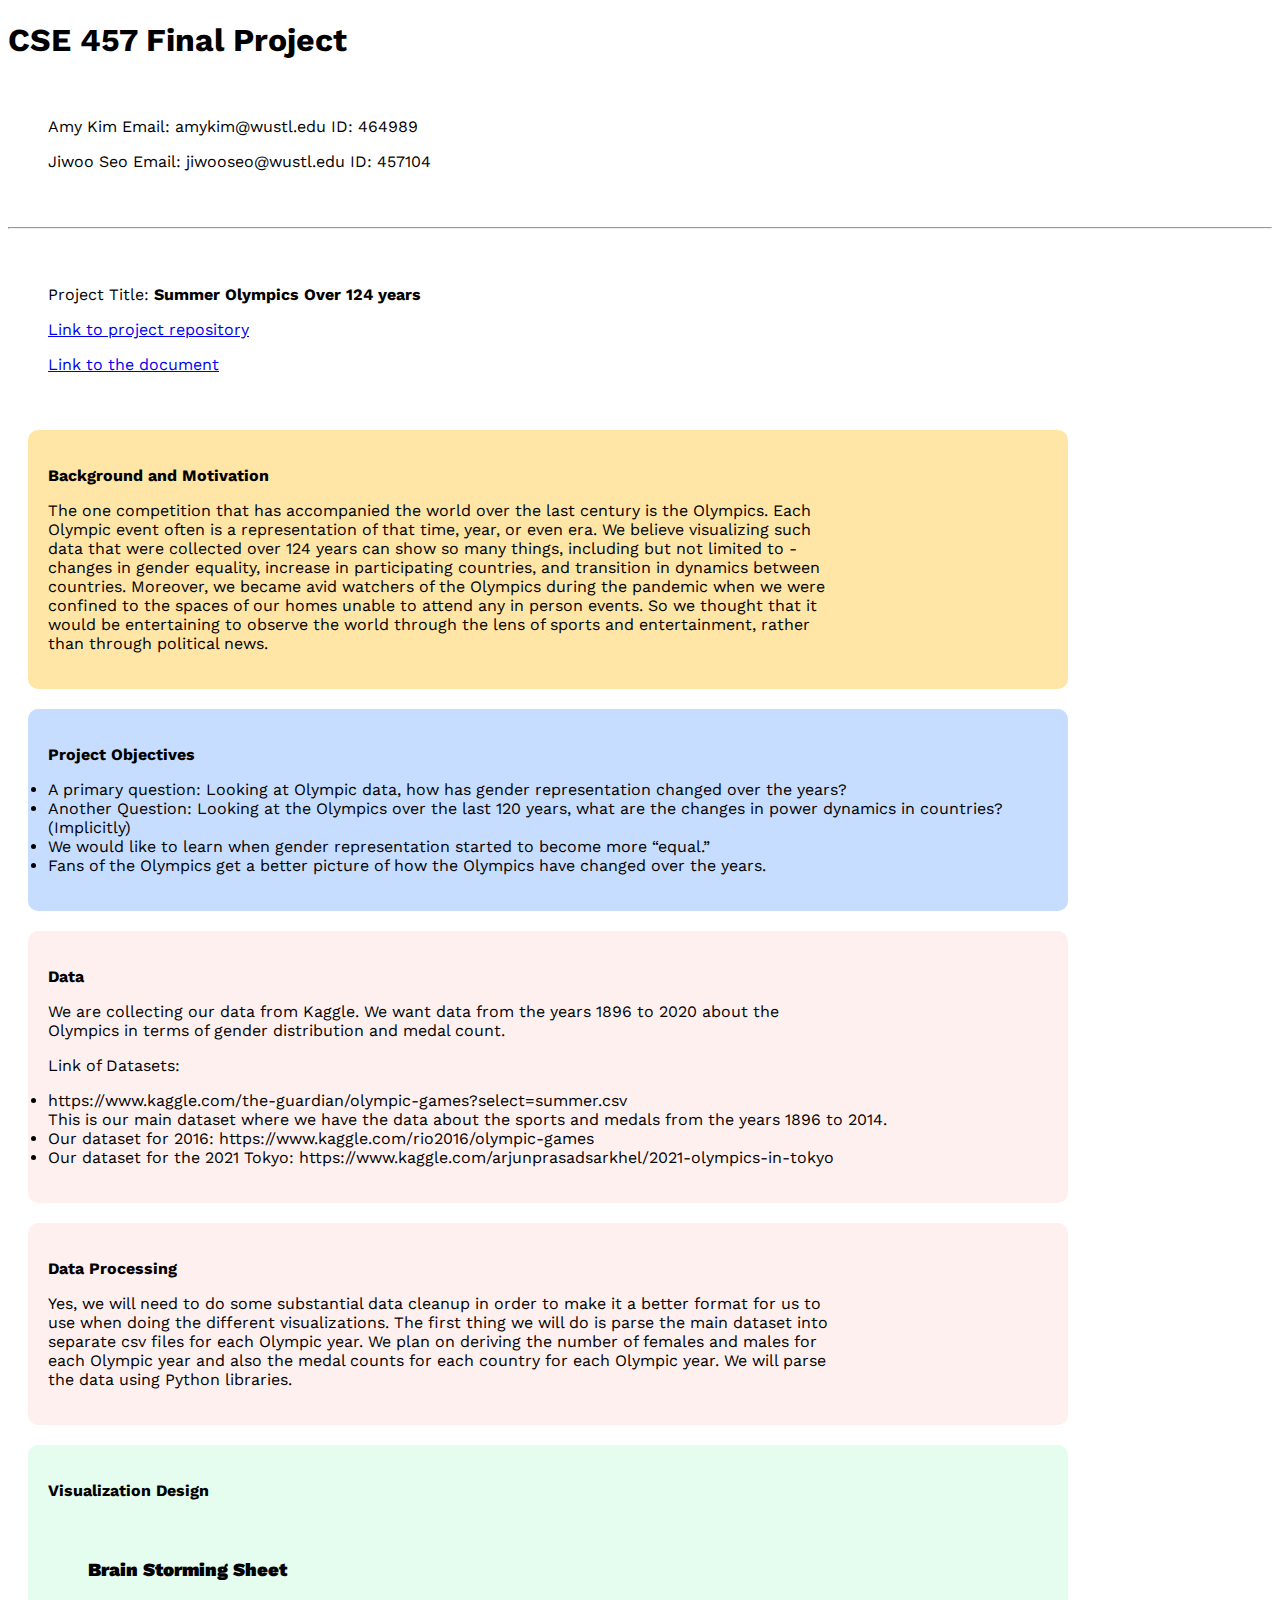
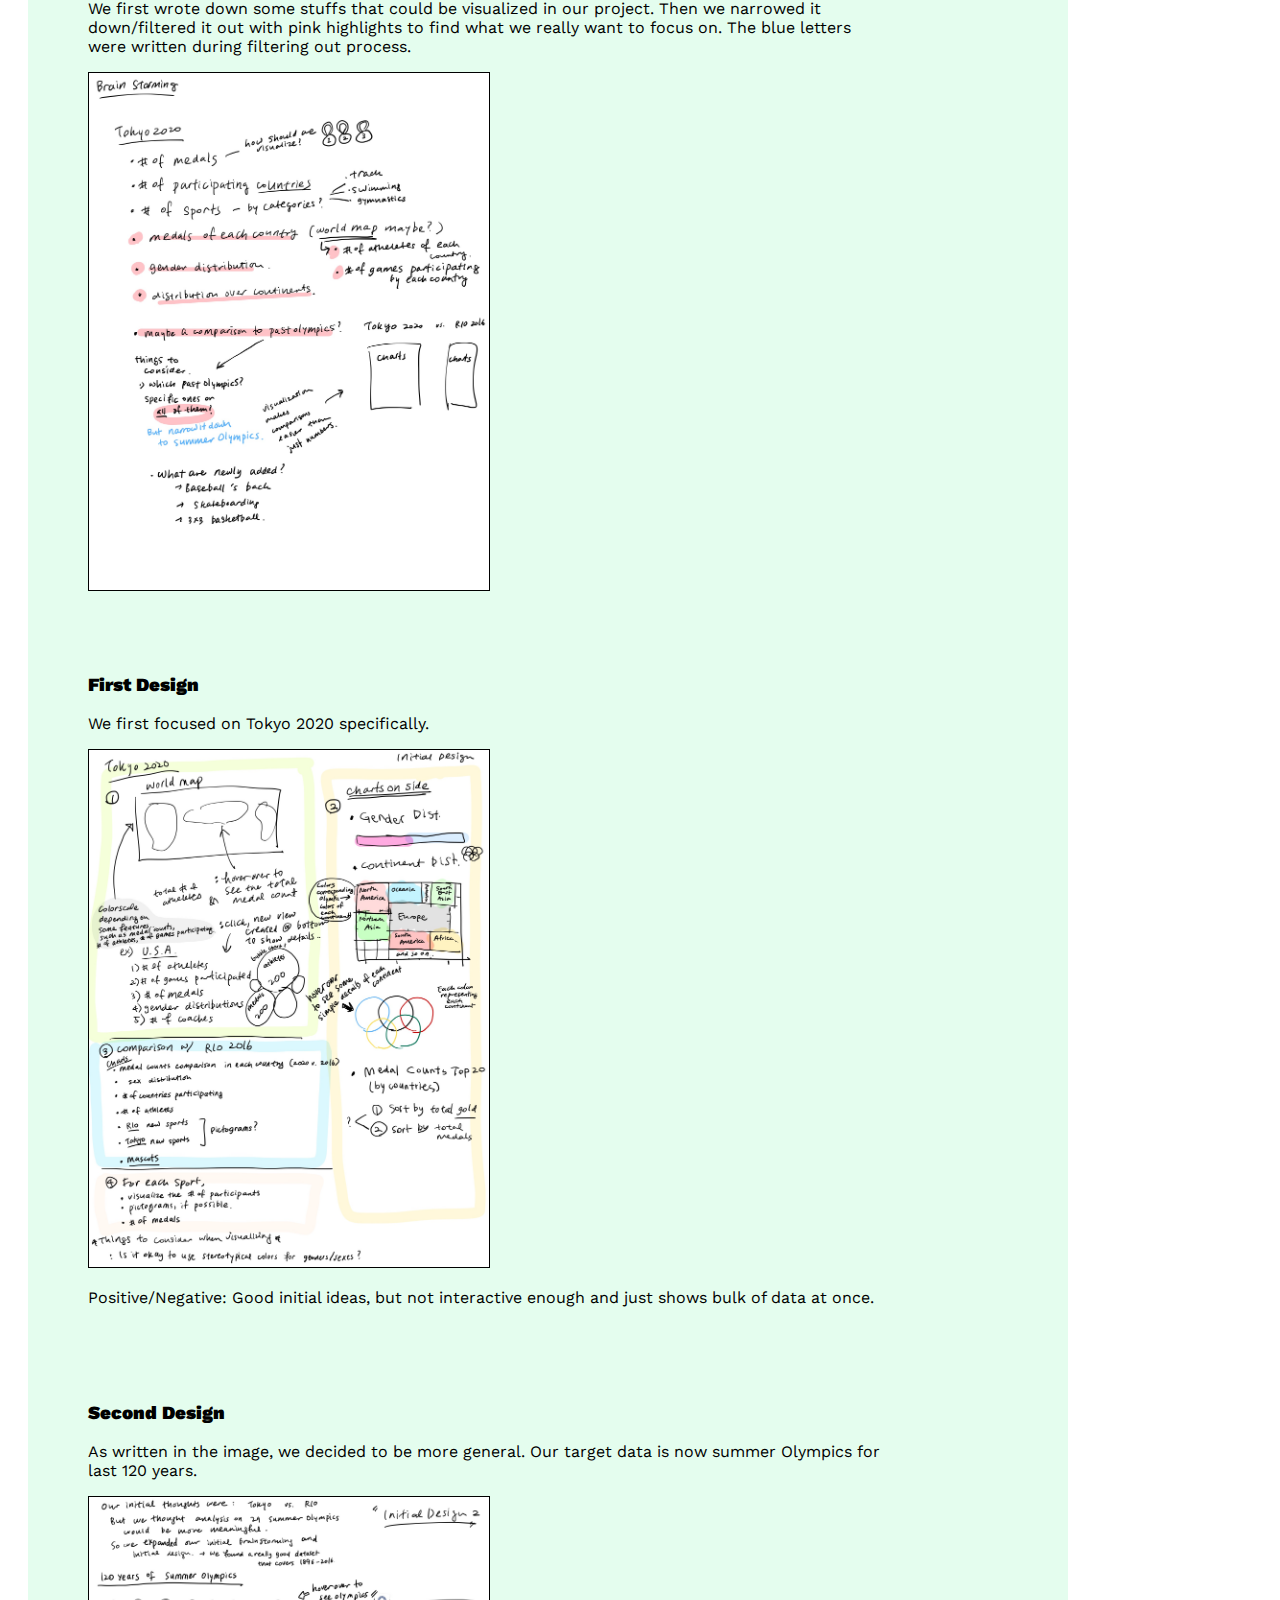
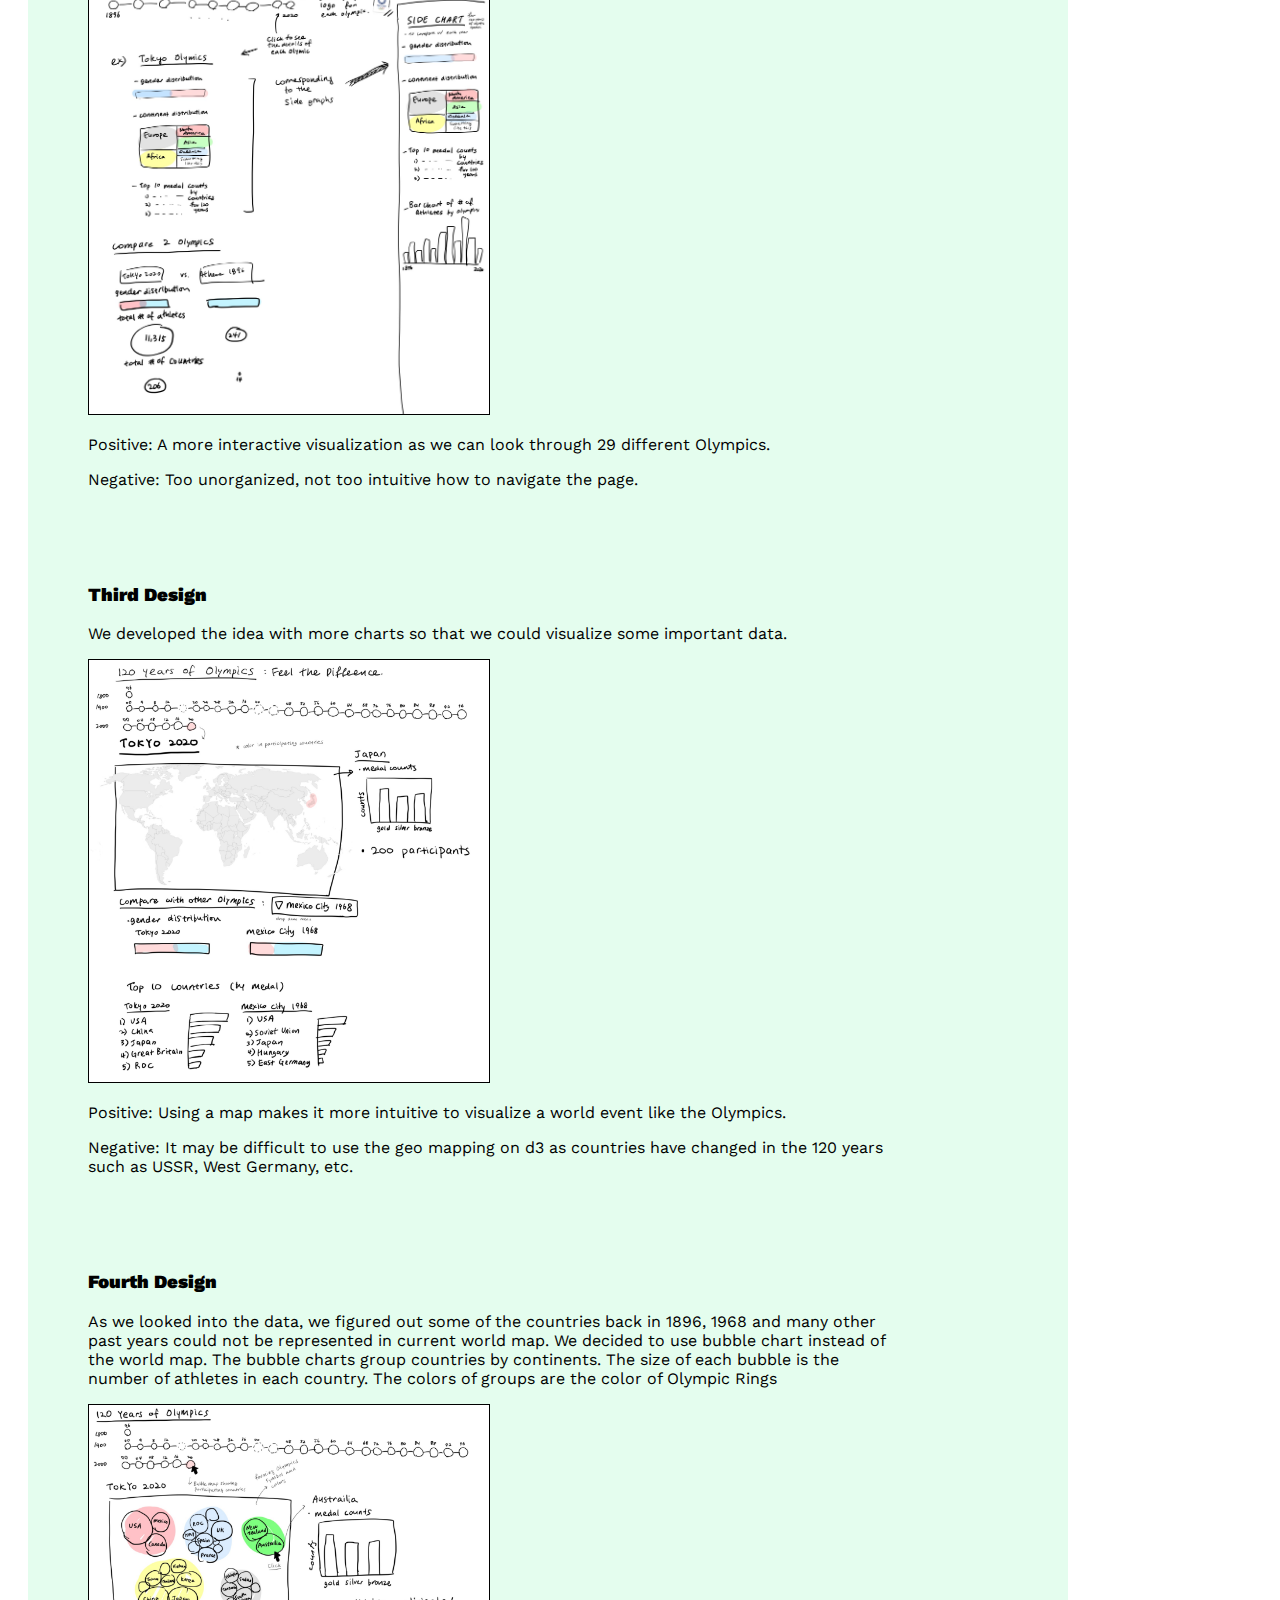
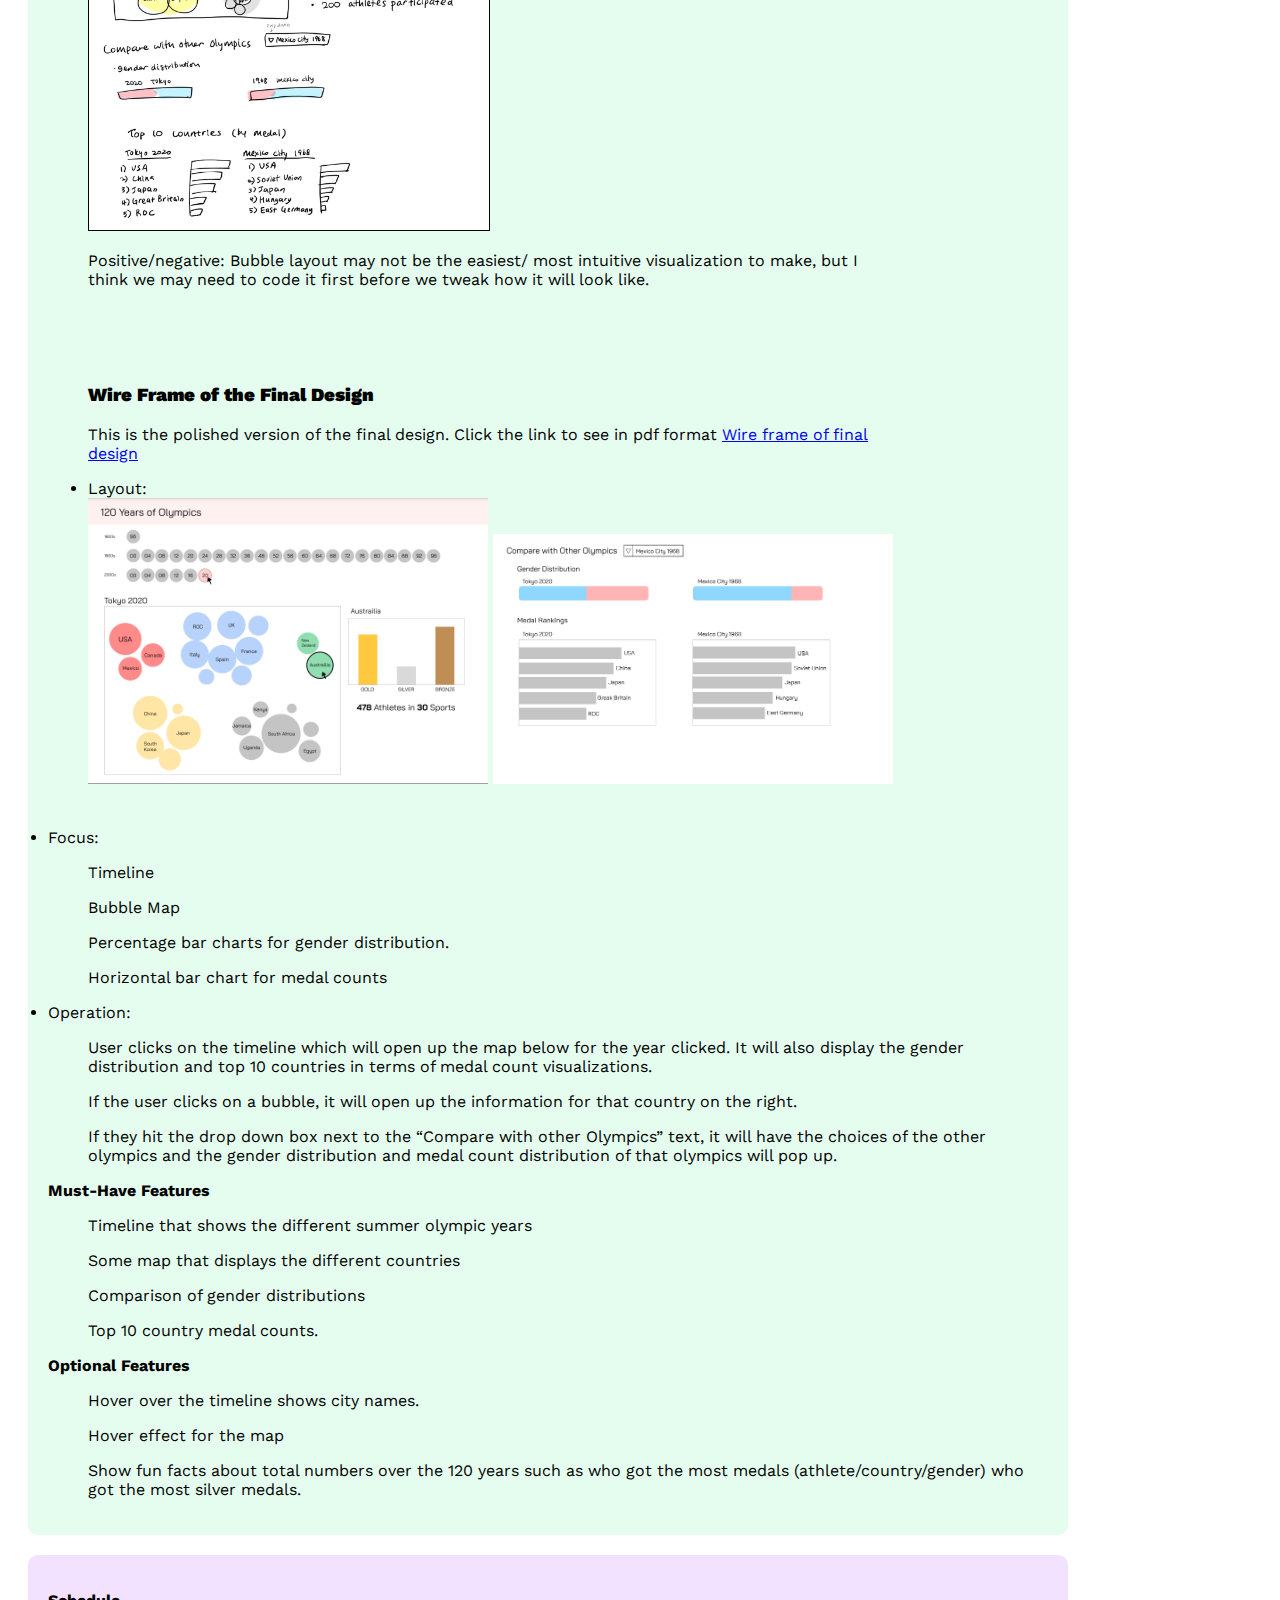
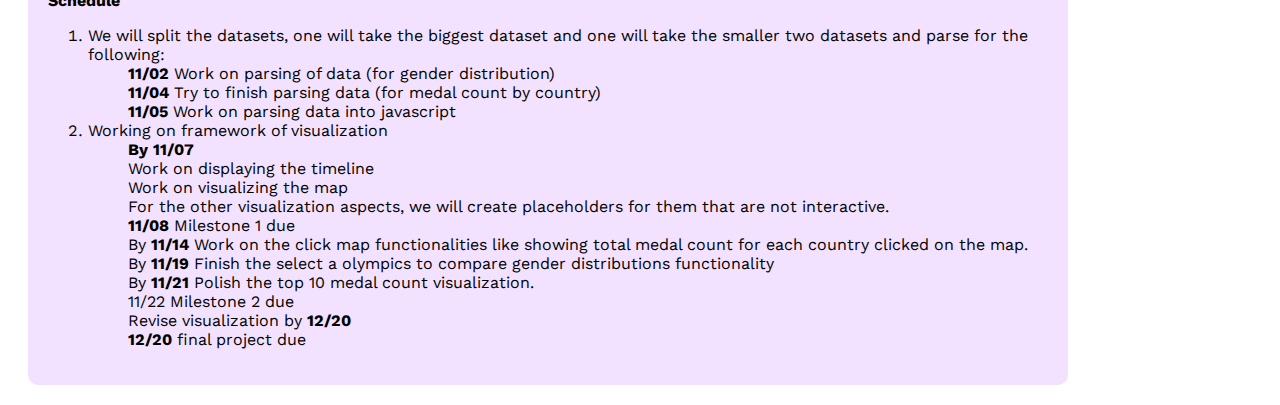
<file: index.html>
<!doctype html>
<html>
<head>
	<meta charset="utf-8">
	<title>CSE457 - Final Project</title>
	<link rel="stylesheet" href="style.css">
	<link rel="preconnect" href="https://fonts.googleapis.com">
	<link rel="preconnect" href="https://fonts.gstatic.com" crossorigin>
	<link href="https://fonts.googleapis.com/css2?family=Work+Sans:ital,wght@0,200;0,300;0,700;1,100;1,400;1,500&display=swap" rel="stylesheet">
</head>
<body>

	<h1> CSE 457 Final Project</h1>
	<div>
		<p>
			Amy Kim
			Email: amykim@wustl.edu
			ID: 464989
		</p>
		<p>
			Jiwoo Seo
			Email: jiwooseo@wustl.edu
			ID: 457104

		</p>
	</div>
	<hr>
	<div>
		<p>
			Project Title:  <strong>Summer Olympics Over 124 years</strong>
			<p><a href="https://github.com/jiwoos/Tokyo2020-Visualization"> Link to project repository </a> </p>
		</p>
		<p> <a href ="https://docs.google.com/document/d/1UaDlLxN0JZYsNBM3uoDw_9SjXudh09gZd-ZnE_Rb-MA/edit?usp=sharing"> Link to the document </a> </p>
	</div>

	<div class = "background">
		<p> <strong> Background and Motivation </strong> </p>
		<p> The one competition that has accompanied the world over the last century is the Olympics. Each Olympic event often is a representation of that time, year, or even era. We believe visualizing such data that were collected over 124 years can show so many things, including but not limited to - changes in gender equality, increase in participating countries, and transition in dynamics between countries. Moreover, we became avid watchers of the Olympics during the pandemic when we were confined to the spaces of our homes unable to attend any in person events. So we thought that it would be entertaining to observe the world through the lens of sports and entertainment, rather than through political news.
		</p>

	</div>

	<div class = "objectives">
		<p> <strong> Project Objectives </strong> </p>

			<li>A primary question: Looking at Olympic data, how has gender representation changed over the years?  </li>
			<li> Another Question: Looking at the Olympics over the last 120 years, what are the changes in power dynamics in countries? (Implicitly) </li>
			<li> We would like to learn when gender representation started to become more “equal.” </li>
			<li> Fans of the Olympics get a better picture of how the Olympics have changed over the years. </li>
		<p> </p>
	</div>


	<div class = "data">
		<p> <strong> Data </strong> </p>
		<p> We are collecting our data from Kaggle. We want data from the years 1896 to 2020 about the Olympics in terms of gender distribution and medal count.  </p>
		 <p> Link of Datasets: </p>
		<li> https://www.kaggle.com/the-guardian/olympic-games?select=summer.csv </li>
		This is our main dataset where we have the data about the sports and medals from the years 1896 to 2014.
		<li> Our dataset for 2016: https://www.kaggle.com/rio2016/olympic-games </li>

 		<li> Our dataset for the 2021 Tokyo: https://www.kaggle.com/arjunprasadsarkhel/2021-olympics-in-tokyo
		<p> </p>
	</div>


	<div class = "data-processing">
		<p> <strong> Data Processing </strong> </p>
		<p>Yes, we will need to do some substantial data cleanup in order to make it a better format for us to use when doing the different visualizations. The first thing we will do is parse the main dataset into separate csv files for each Olympic year. We plan on deriving the number of females and males for each Olympic year and also the medal counts for each country for each Olympic year. We will parse the data using Python libraries.
		</p>
	</div>

	<div class= "vis">
		<p> <strong> Visualization Design </strong> <p>


				<div id ="0">
					<h3> <strong> Brain Storming Sheet </strong> </h3>
					<p> We first wrote down some stuffs that could be visualized in our project.
						Then we narrowed it down/filtered it out with pink highlights to find what we really want to focus on.
						The blue letters were written during filtering out process. </p>
					<img src="images/brainStorming.jpg" width="400px" border="1px solid gray">
				</div>
				<div id ="1">
					<h3> <strong> First Design </strong> </h3>
					<p> We first focused on Tokyo 2020 specifically.</p>
					<img src="images/initialDesign.jpg" width="400px" border="1px solid gray">
					<p> Positive/Negative: Good initial ideas, but not interactive enough and just shows bulk of data at once.  </p>
				</div>
				<div id ="2">
					<h3> <strong> Second Design </strong> </h3>
					<p> As written in the image, we decided to be more general. Our target data is now summer Olympics for last 120 years. </p>
					<img src="images/initialDesign2.jpg" width="400px"  border="1px solid gray">
					<p>  Positive: A more interactive visualization as we can look through 29 different Olympics.  </p>
					<p> Negative: Too unorganized, not too intuitive how to navigate the page. </p>
				</div>
				<div id="3">
					<h3> <strong> Third Design </strong> </h3>
					<p> We developed the idea with more charts so that we could visualize some important data. </p>
					<img src="images/progressDesign1.jpg" width= "400px" border="1px solid gray">
					<p> Positive: Using a map makes it more intuitive to visualize a world event like the Olympics.  </p>
					<p> Negative: It may be difficult to use the geo mapping on d3 as countries have changed in the 120 years such as USSR, West Germany, etc. </p>

				</div>
				<div id="4">
					<h3> <strong> Fourth Design </strong> </h3>
					<p> As we looked into the data, we figured out some of the countries back in 1896, 1968 and many other past years could not be represented in current world map.
						We decided to use bubble chart instead of the world map. The bubble charts group countries by continents. The size of each bubble is the number of athletes in each country.
					The colors of groups are the color of Olympic Rings </p>
					<img src="images/progressDesign2.jpg" width= "400px" border="1px solid gray">
					<p>
						Positive/negative: Bubble layout may not be the easiest/ most intuitive visualization to make, but I think we may need to code it first before we tweak how it will look like.  </p>
				</div>

				<div id="5">
					<h3> <strong> Wire Frame of the Final Design </strong> </h3>
					<p> This is the polished version of the final design. Click the link to see in pdf format
					<a href="images/Olympics.pdf">Wire frame of final design</a> </p>
					<li> Layout: </li>
					<img src="images/screenshot1.jpg" width= "400px" >
					<img src="images/screenshot2.jpg" width= "400px" >
				</div>

				<li> Focus: </li>
					<ul> Timeline </ul>
					<ul>Bubble Map</ul>
					<ul>Percentage bar charts for gender distribution.</ul>
					<ul>Horizontal bar chart for medal counts</ul>
				<li> Operation: </li>
					<ul>User clicks on the timeline which will open up the map below for the year clicked. It will also display the gender distribution and top 10 countries in terms of medal count visualizations.</ul>
					<ul>If the user clicks on a bubble, it will open up the information for that country on the right.</ul>
					<ul>If they hit the drop down box next to the “Compare with other Olympics” text, it will have the choices of the other olympics and the gender distribution and medal count distribution of that olympics will pop up.</ul>



			<p> <strong>  Must-Have Features </strong><p>
				<ul> Timeline that shows the different summer olympic years </ul>
				<ul>Some map that displays the different countries</ul>
				<ul> Comparison of gender distributions </ul>
				<ul> Top 10 country medal counts. </ul>
			<p> <strong>  Optional Features </strong> </p>
				<ul> Hover over the timeline shows city names. </ul>
				<ul> Hover effect for the map </ul>
				<ul> Show fun facts about total numbers over the 120 years such as who got the most medals (athlete/country/gender) who got the most silver medals. </ul>
	</div>

<div class="schedule">
	<p> <strong> Schedule </strong> <p>
	<ol type="1">
		<li> We will split the datasets, one will take the biggest dataset and one will take the smaller two datasets and parse for the following: </li>
			<ul> <strong> 11/02 </strong> Work on parsing of data (for gender distribution) </ul>
			<ul> <strong>11/04 </strong>Try to finish parsing data (for medal count by country) </ul>
			<ul> <strong>11/05 </strong>Work on parsing data into javascript </ul>
		<li> Working on framework of visualization </li>
			<ul> <strong>By 11/07 </strong> </ul>
			<ul> Work on displaying the timeline  </ul>
			<ul>Work on visualizing the map </ul>
			<ul> For the other visualization aspects, we will create placeholders for them that are not interactive.</ul>
		<ul>  <strong> 11/08 </strong> Milestone 1 due </ul>
		 <ul> By <strong> 11/14 </strong> Work on the click map functionalities like showing total medal count for each country clicked on the map.</ul>
		<ul> By  <strong> 11/19 </strong> Finish the select a olympics to compare gender distributions functionality </ul>
		<ul> By <strong> 11/21 </strong> Polish the top 10 medal count visualization. </ul>
		<ul> <storng> 11/22 </strong> Milestone 2 due </ul>
		<ul> Revise visualization by <strong> 12/20 </strong> </ul>
		<ul> <strong> 12/20 </strong> final project due </ul>


	</ol>
</div>


</body>






</body>
</html>
</file>
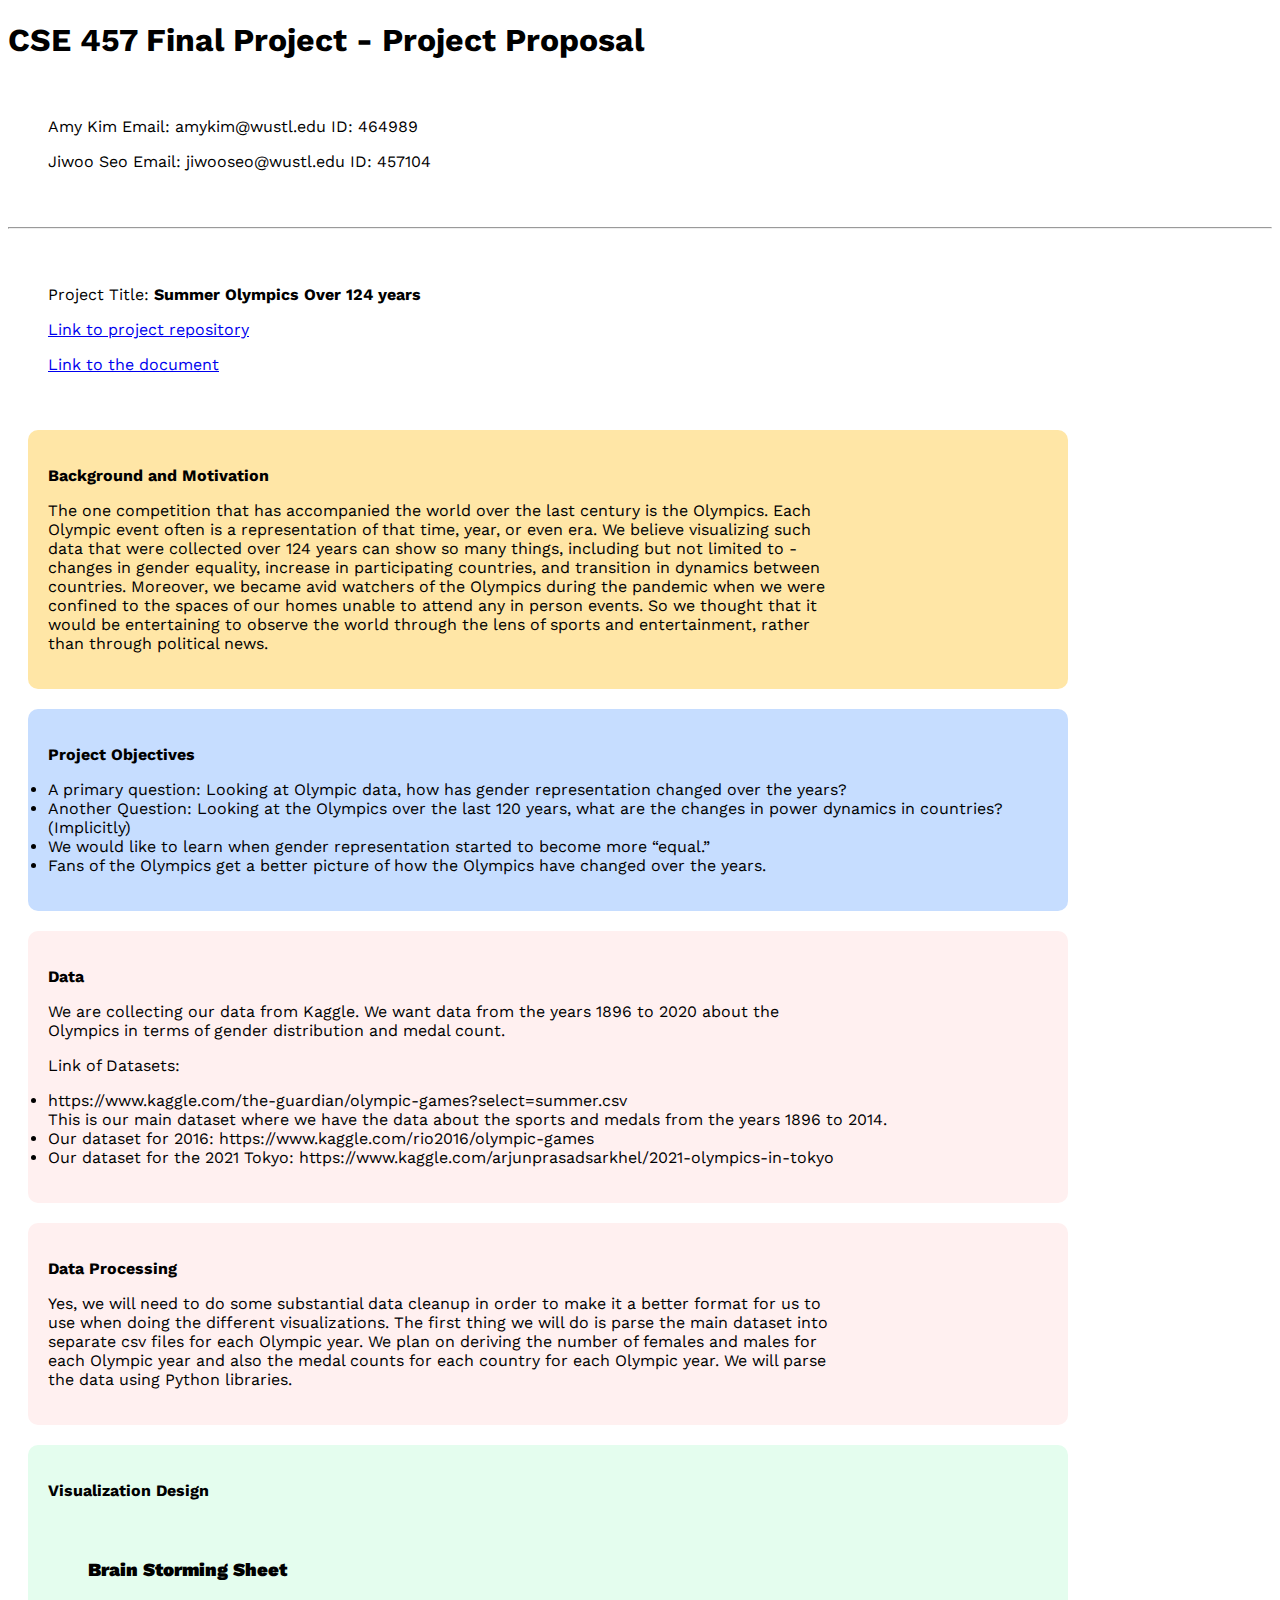
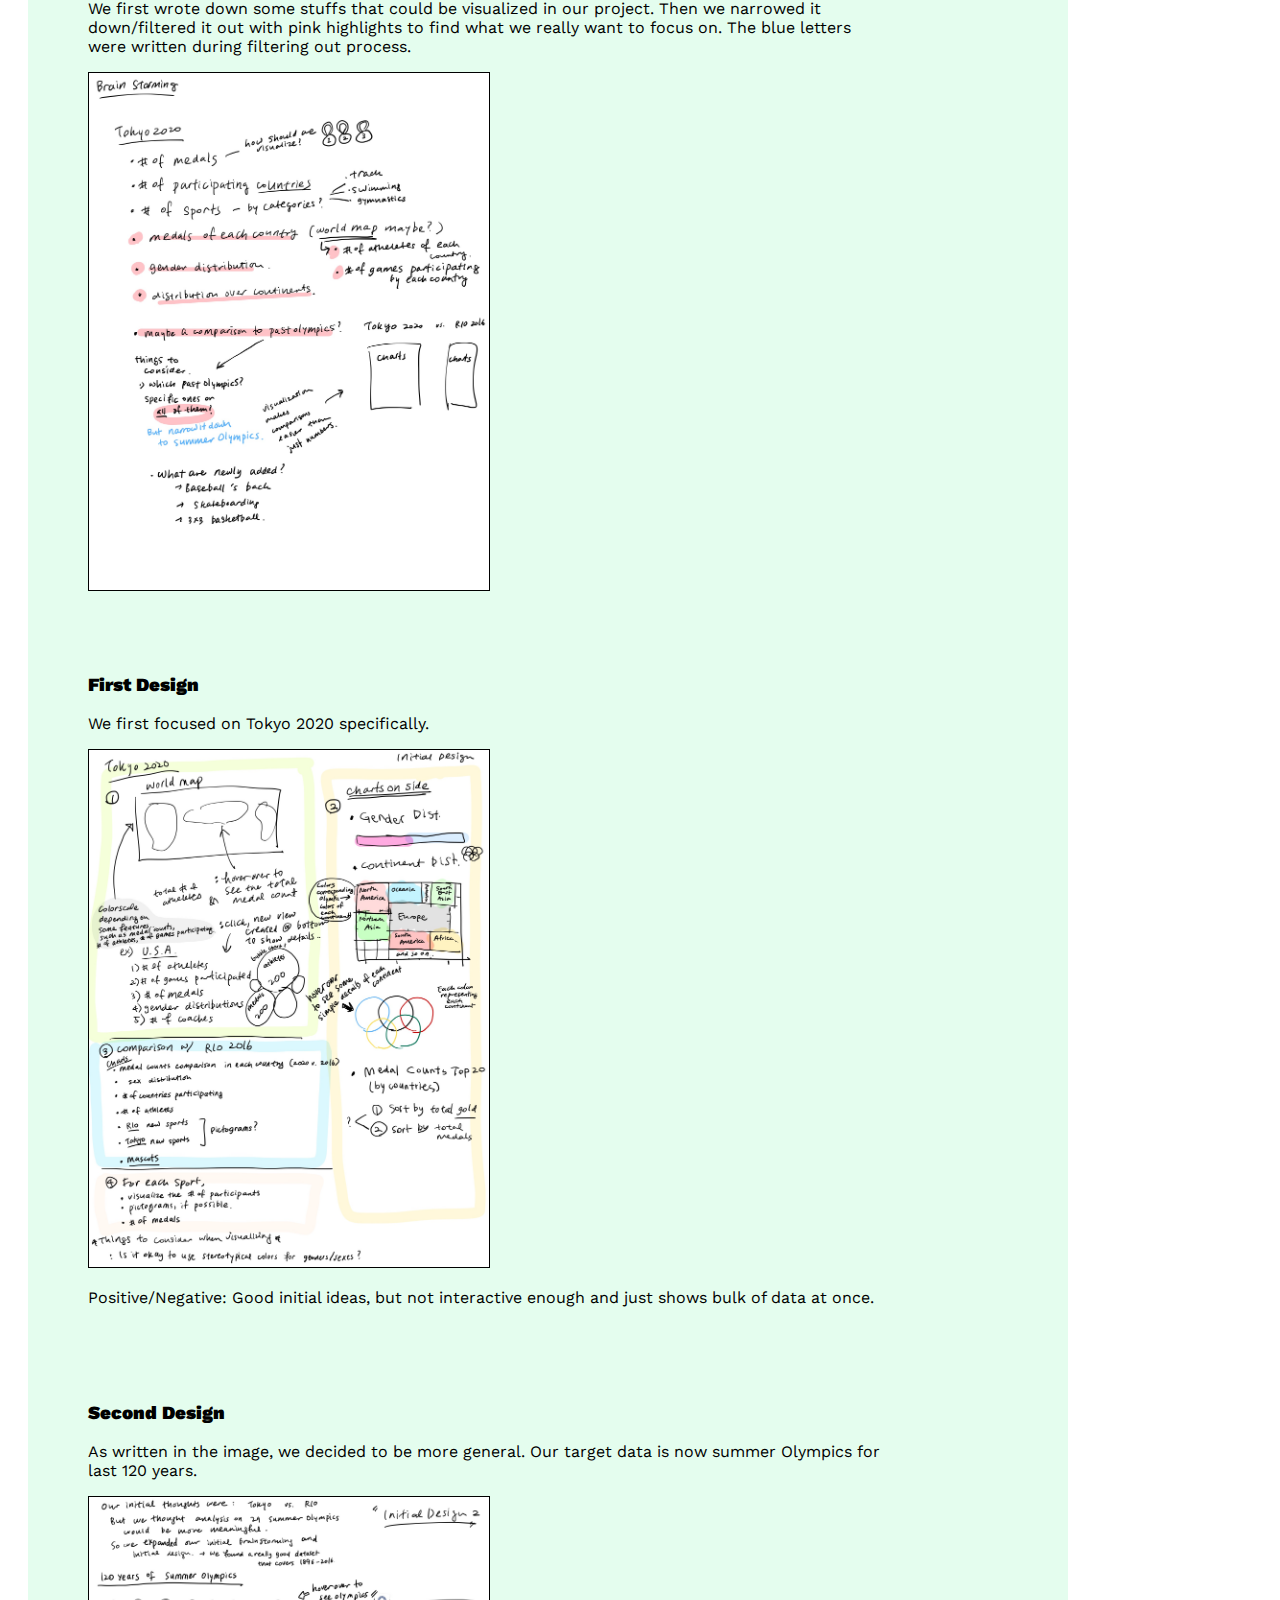
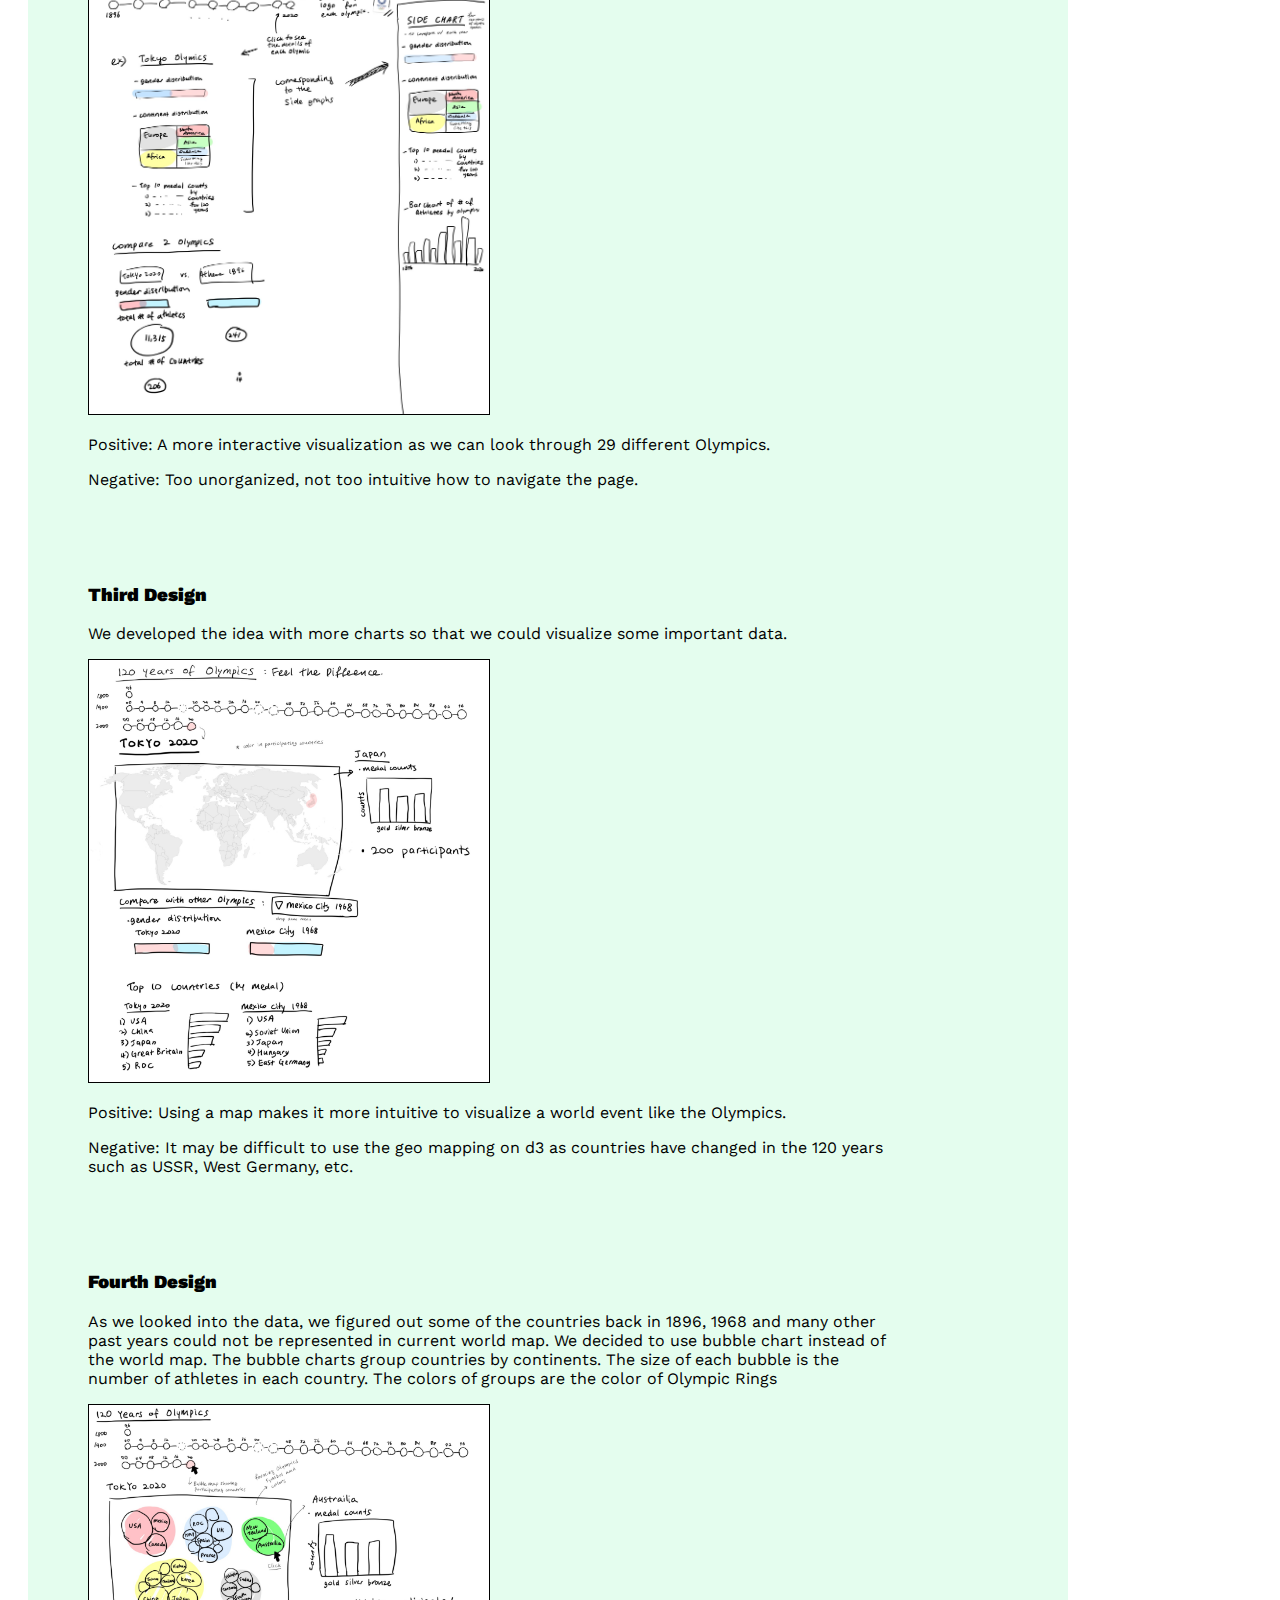
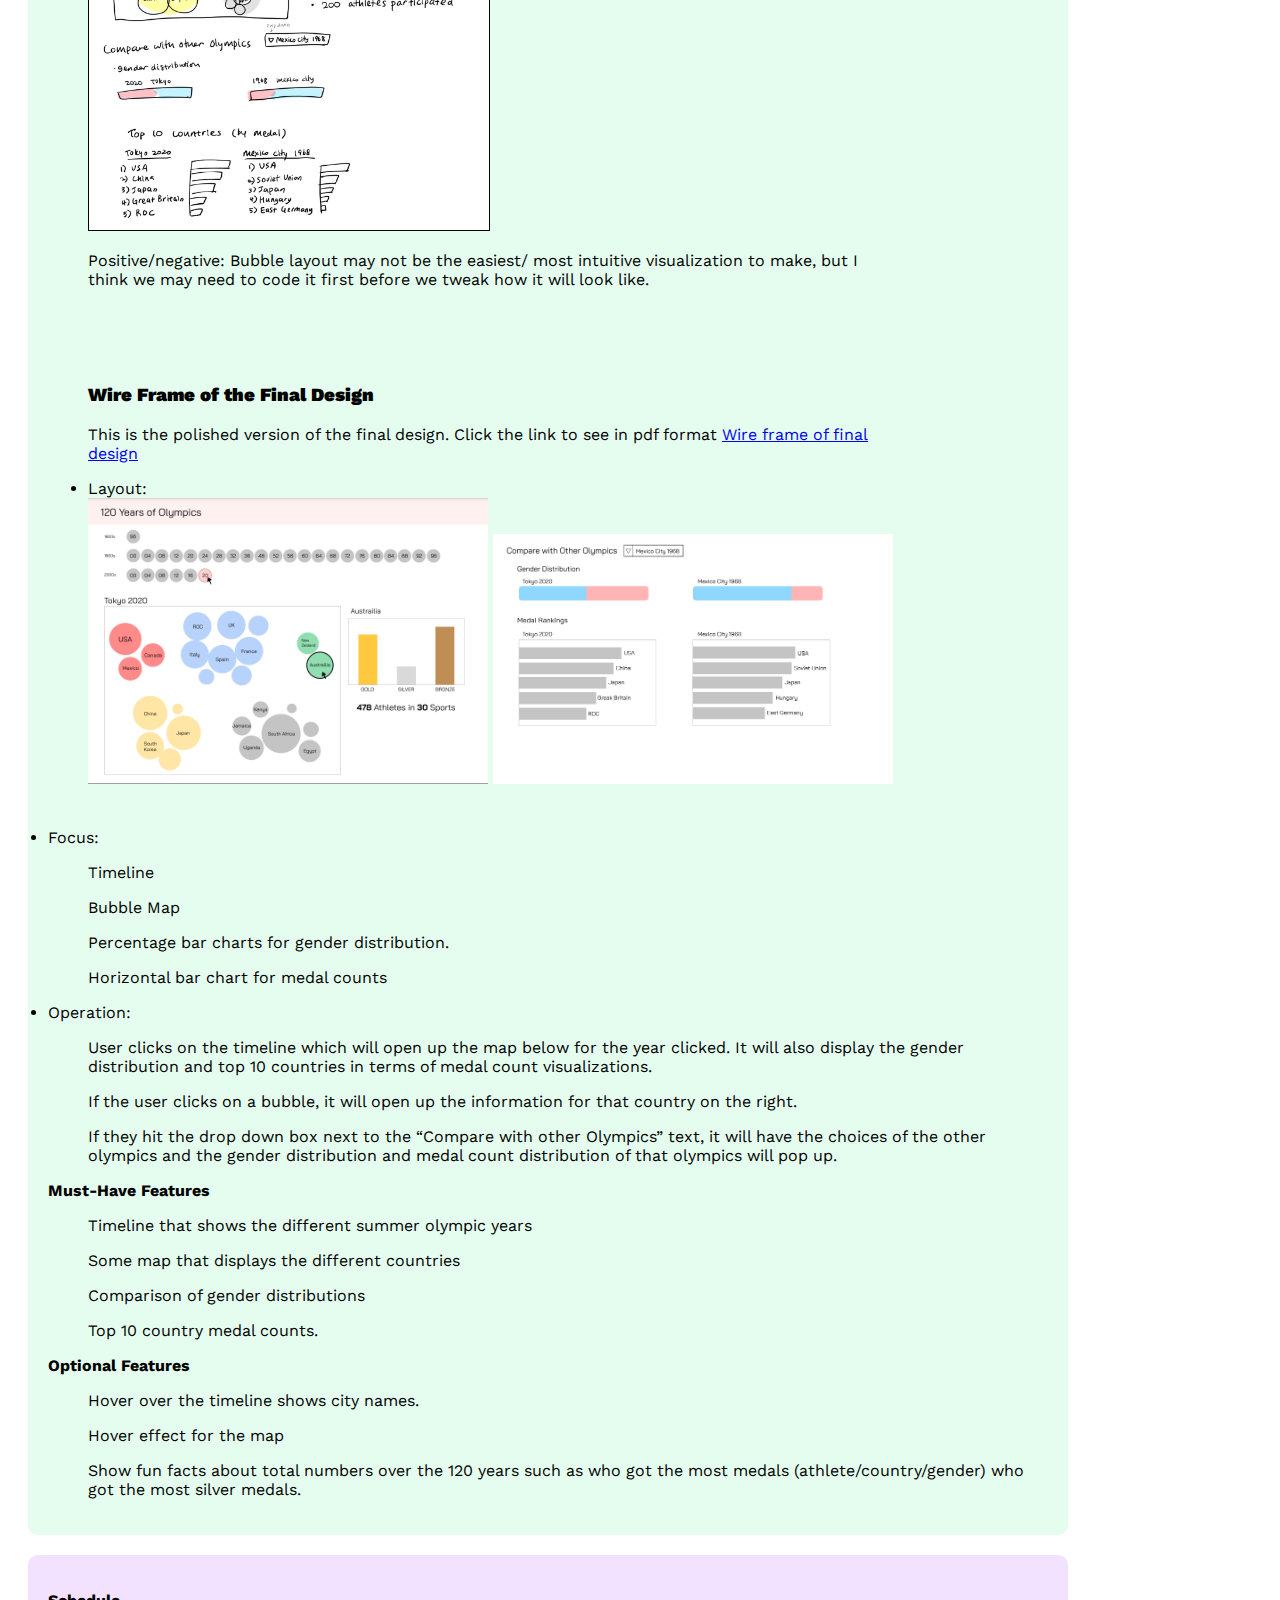
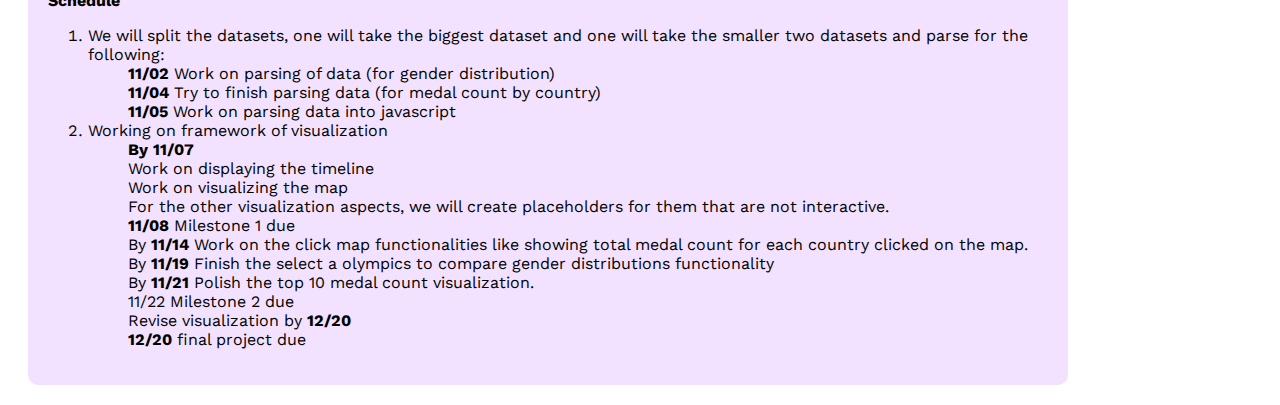
<file: processbook1.html>
<!doctype html>
<html>
<head>
	<meta charset="utf-8">
	<title>CSE457 - Final Project</title>
	<link rel="stylesheet" href="style.css">
	<link rel="preconnect" href="https://fonts.googleapis.com">
	<link rel="preconnect" href="https://fonts.gstatic.com" crossorigin>
	<link href="https://fonts.googleapis.com/css2?family=Work+Sans:ital,wght@0,200;0,300;0,700;1,100;1,400;1,500&display=swap" rel="stylesheet">
</head>
<body>

	<h1> CSE 457 Final Project - Project Proposal</h1>
	<div>
		<p>
			Amy Kim
			Email: amykim@wustl.edu
			ID: 464989
		</p>
		<p>
			Jiwoo Seo
			Email: jiwooseo@wustl.edu
			ID: 457104

		</p>
	</div>
	<hr>
	<div>
		<p>
			Project Title:  <strong>Summer Olympics Over 124 years</strong>
			<p><a href="https://github.com/jiwoos/Tokyo2020-Visualization"> Link to project repository </a> </p>
		</p>
		<p> <a href ="https://docs.google.com/document/d/1UaDlLxN0JZYsNBM3uoDw_9SjXudh09gZd-ZnE_Rb-MA/edit?usp=sharing"> Link to the document </a> </p>
	</div>

	<div class = "background">
		<p> <strong> Background and Motivation </strong> </p>
		<p> The one competition that has accompanied the world over the last century is the Olympics. Each Olympic event often is a representation of that time, year, or even era. We believe visualizing such data that were collected over 124 years can show so many things, including but not limited to - changes in gender equality, increase in participating countries, and transition in dynamics between countries. Moreover, we became avid watchers of the Olympics during the pandemic when we were confined to the spaces of our homes unable to attend any in person events. So we thought that it would be entertaining to observe the world through the lens of sports and entertainment, rather than through political news.
		</p>

	</div>

	<div class = "objectives">
		<p> <strong> Project Objectives </strong> </p>

			<li>A primary question: Looking at Olympic data, how has gender representation changed over the years?  </li>
			<li> Another Question: Looking at the Olympics over the last 120 years, what are the changes in power dynamics in countries? (Implicitly) </li>
			<li> We would like to learn when gender representation started to become more “equal.” </li>
			<li> Fans of the Olympics get a better picture of how the Olympics have changed over the years. </li>
		<p> </p>
	</div>


	<div class = "data">
		<p> <strong> Data </strong> </p>
		<p> We are collecting our data from Kaggle. We want data from the years 1896 to 2020 about the Olympics in terms of gender distribution and medal count.  </p>
		 <p> Link of Datasets: </p>
		<li> https://www.kaggle.com/the-guardian/olympic-games?select=summer.csv </li>
		This is our main dataset where we have the data about the sports and medals from the years 1896 to 2014.
		<li> Our dataset for 2016: https://www.kaggle.com/rio2016/olympic-games </li>

 		<li> Our dataset for the 2021 Tokyo: https://www.kaggle.com/arjunprasadsarkhel/2021-olympics-in-tokyo
		<p> </p>
	</div>


	<div class = "data-processing">
		<p> <strong> Data Processing </strong> </p>
		<p>Yes, we will need to do some substantial data cleanup in order to make it a better format for us to use when doing the different visualizations. The first thing we will do is parse the main dataset into separate csv files for each Olympic year. We plan on deriving the number of females and males for each Olympic year and also the medal counts for each country for each Olympic year. We will parse the data using Python libraries.
		</p>
	</div>

	<div class= "vis">
		<p> <strong> Visualization Design </strong> <p>


				<div id ="0">
					<h3> <strong> Brain Storming Sheet </strong> </h3>
					<p> We first wrote down some stuffs that could be visualized in our project.
						Then we narrowed it down/filtered it out with pink highlights to find what we really want to focus on.
						The blue letters were written during filtering out process. </p>
					<img src="images/brainStorming.jpg" width="400px" border="1px solid gray">
				</div>
				<div id ="1">
					<h3> <strong> First Design </strong> </h3>
					<p> We first focused on Tokyo 2020 specifically.</p>
					<img src="images/initialDesign.jpg" width="400px" border="1px solid gray">
					<p> Positive/Negative: Good initial ideas, but not interactive enough and just shows bulk of data at once.  </p>
				</div>
				<div id ="2">
					<h3> <strong> Second Design </strong> </h3>
					<p> As written in the image, we decided to be more general. Our target data is now summer Olympics for last 120 years. </p>
					<img src="images/initialDesign2.jpg" width="400px"  border="1px solid gray">
					<p>  Positive: A more interactive visualization as we can look through 29 different Olympics.  </p>
					<p> Negative: Too unorganized, not too intuitive how to navigate the page. </p>
				</div>
				<div id="3">
					<h3> <strong> Third Design </strong> </h3>
					<p> We developed the idea with more charts so that we could visualize some important data. </p>
					<img src="images/progressDesign1.jpg" width= "400px" border="1px solid gray">
					<p> Positive: Using a map makes it more intuitive to visualize a world event like the Olympics.  </p>
					<p> Negative: It may be difficult to use the geo mapping on d3 as countries have changed in the 120 years such as USSR, West Germany, etc. </p>

				</div>
				<div id="4">
					<h3> <strong> Fourth Design </strong> </h3>
					<p> As we looked into the data, we figured out some of the countries back in 1896, 1968 and many other past years could not be represented in current world map.
						We decided to use bubble chart instead of the world map. The bubble charts group countries by continents. The size of each bubble is the number of athletes in each country.
					The colors of groups are the color of Olympic Rings </p>
					<img src="images/progressDesign2.jpg" width= "400px" border="1px solid gray">
					<p>
						Positive/negative: Bubble layout may not be the easiest/ most intuitive visualization to make, but I think we may need to code it first before we tweak how it will look like.  </p>
				</div>

				<div id="5">
					<h3> <strong> Wire Frame of the Final Design </strong> </h3>
					<p> This is the polished version of the final design. Click the link to see in pdf format
					<a href="images/Olympics.pdf">Wire frame of final design</a> </p>
					<li> Layout: </li>
					<img src="images/screenshot1.jpg" width= "400px" >
					<img src="images/screenshot2.jpg" width= "400px" >
				</div>

				<li> Focus: </li>
					<ul> Timeline </ul>
					<ul>Bubble Map</ul>
					<ul>Percentage bar charts for gender distribution.</ul>
					<ul>Horizontal bar chart for medal counts</ul>
				<li> Operation: </li>
					<ul>User clicks on the timeline which will open up the map below for the year clicked. It will also display the gender distribution and top 10 countries in terms of medal count visualizations.</ul>
					<ul>If the user clicks on a bubble, it will open up the information for that country on the right.</ul>
					<ul>If they hit the drop down box next to the “Compare with other Olympics” text, it will have the choices of the other olympics and the gender distribution and medal count distribution of that olympics will pop up.</ul>



			<p> <strong>  Must-Have Features </strong><p>
				<ul> Timeline that shows the different summer olympic years </ul>
				<ul>Some map that displays the different countries</ul>
				<ul> Comparison of gender distributions </ul>
				<ul> Top 10 country medal counts. </ul>
			<p> <strong>  Optional Features </strong> </p>
				<ul> Hover over the timeline shows city names. </ul>
				<ul> Hover effect for the map </ul>
				<ul> Show fun facts about total numbers over the 120 years such as who got the most medals (athlete/country/gender) who got the most silver medals. </ul>
	</div>

<div class="schedule">
	<p> <strong> Schedule </strong> <p>
	<ol type="1">
		<li> We will split the datasets, one will take the biggest dataset and one will take the smaller two datasets and parse for the following: </li>
			<ul> <strong> 11/02 </strong> Work on parsing of data (for gender distribution) </ul>
			<ul> <strong>11/04 </strong>Try to finish parsing data (for medal count by country) </ul>
			<ul> <strong>11/05 </strong>Work on parsing data into javascript </ul>
		<li> Working on framework of visualization </li>
			<ul> <strong>By 11/07 </strong> </ul>
			<ul> Work on displaying the timeline  </ul>
			<ul>Work on visualizing the map </ul>
			<ul> For the other visualization aspects, we will create placeholders for them that are not interactive.</ul>
		<ul>  <strong> 11/08 </strong> Milestone 1 due </ul>
		 <ul> By <strong> 11/14 </strong> Work on the click map functionalities like showing total medal count for each country clicked on the map.</ul>
		<ul> By  <strong> 11/19 </strong> Finish the select a olympics to compare gender distributions functionality </ul>
		<ul> By <strong> 11/21 </strong> Polish the top 10 medal count visualization. </ul>
		<ul> <storng> 11/22 </strong> Milestone 2 due </ul>
		<ul> Revise visualization by <strong> 12/20 </strong> </ul>
		<ul> <strong> 12/20 </strong> final project due </ul>


	</ol>
</div>


</body>






</body>
</html>
</file>
<file: style.css>
div {
  padding: 20px;
  margin: 20px;
  width: 1000px;
}

body {
  font-family: 'Work Sans', sans-serif;
}

h3 {
  font-weight: 700;
  font-weight: bold;
}

.background {
  border-radius: 10px;
  background-color: #FFE6A6;
}

.objectives {
  border-radius: 10px;
  background-color: #C6DDFF;
}


.data {
  border-radius: 10px;
  background-color: #FFF0F0;
}

.data-processing {
  border-radius: 10px;
  background-color: #FFF0F0;
}

.vis {
  border-radius: 10px;
  background-color: #E4FDEE;
}

.schedule {
  border-radius: 10px;
  background-color: #F2E1FF;
}

p {
  width: 800px;
}
</file>
